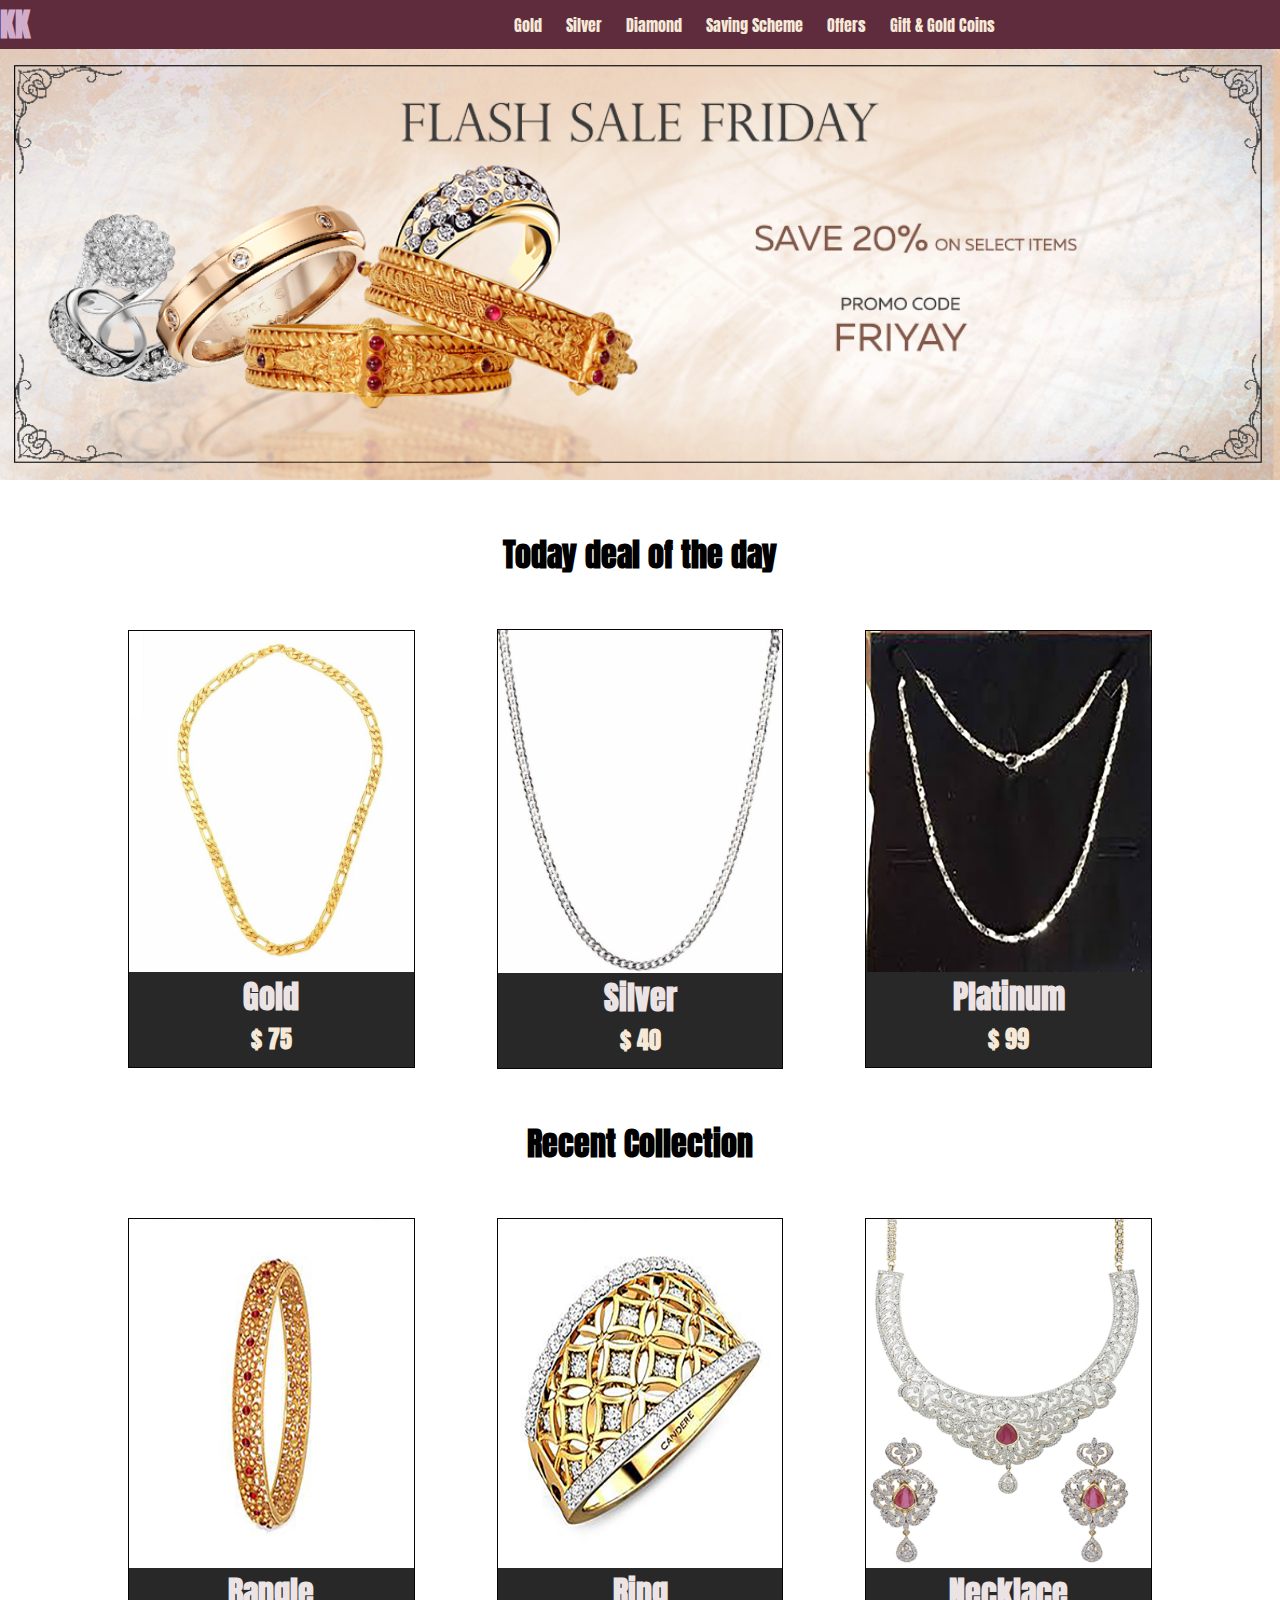
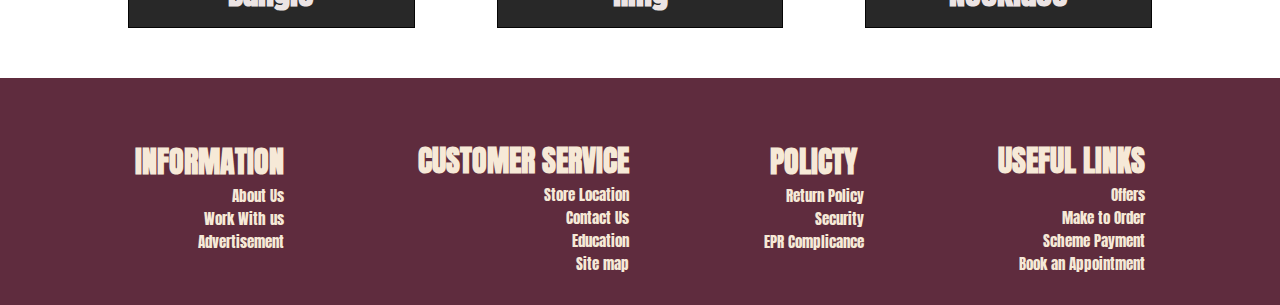
<file: index.html>
<html>

<head>
    <title>KK Jewllery</title>
    <link rel="stylesheet" href="Html & Css.css">
</head>

<body>
    <header>
        <div class="container">
            <div class="logo">
                <h1>KK</h1>
            </div>
            <div class="nav">
                <ul>
                    <li><a href="#">Gold</a></li>
                    <li><a href="#">Silver</a></li>
                    <li><a href="#">Diamond</a></li>
                    <li><a href="#">Saving Scheme</a></li>
                    <li><a href="#">Offers</a></li>
                    <li><a href="#">Gift & Gold Coins</a></li>
                </ul>
            </div>
        </div>
        <div class="banner">
            <img src="website/website/banner1.jpg" width="100%">
        </div>
    </header>
    <main>
        <section class="section">
            <div class="bg">
                <h1>
                    Today deal of the day
                </h1>
            </div>
            <div class="card">
                <div class="cards1">
                    <img src="website/website/chain.jpg" width="100%">
                    <h1>Gold</h1>
                    <center>
                        <h2>$ 75</h2>
                    </center>

                </div>
                <div class="cards1">
                    <img src="website/website/sil.jpg" width="100%">
                    <h1>Silver</h1>

                    <center>
                        <h2>$ 40</h2>
                    </center>
                </div>
                <div class="cards1">
                    <img src="website/website/pla.jpeg" width="100%">
                    <h1>Platinum</h1>
                    <center>
                        <h2>$ 99</h2>
                    </center>
                </div>
            </div>
        </section>
        <section class="section">
            <div class="bg">
                <h1>
                    Recent Collection
                </h1>
            </div>
            <div class="card">
                <div class="cards1">
                    <img src="website/website/ooo.jpg" width="100%">
                    <h1>Bangle</h1>
                    <!-- <center>
                        <h2>$ 75</h2>
                    </center> -->

                </div>
                <div class="cards1">
                    <img src="website/website/qqq.jpg" width="100%">
                    <h1>Ring</h1>

                    <!-- <center>
                        <h2>$ 40</h2>
                    </center> -->
                </div>
                <div class="cards1">
                    <img src="website/website/www.jpg" width="100%">
                    <h1>Necklace</h1>
                    <!-- <center>
                        <h2>$ 99</h2>
                    </center> -->
                </div>
            </div>
        </section>
    </main>
    <footer>
        <div class="container">

            <div class="bg">
                <h1>INFORMATION</h1>
                <ul>
                    <li><a href="#"></a>About Us</li>
                    <li><a href="#"></a>Work With us</li>
                    <li><a href="#"></a>Advertisement</li>
                </ul>
            </div>
            <div class="bg1">
                <H2>CUSTOMER SERVICE</H2>
                <ul>
                    <li><a href="#"></a>Store Location</li>
                    <li><a href="#"></a>Contact Us</li>
                    <li><a href="#"></a>Education</li>
                    <li><a href="#"></a>Site map</li>
                </ul>
            </div>
            <div class="bg2">
                <h3>POLICTY</h3>
                <UL>
                    <li><a href="#"></a>Return Policy</li>
                    <li><a href="#"></a>Security</li>
                    <li><a href="#"></a>EPR Complicance</li>
                </UL>
            </div>
            <div class="bg3">
                <h4>USEFUL LINKS</h4>
                <UL>
                    <li><a href="#"></a>Offers</li>
                    <li><a href="#"></a>Make to Order</li>
                    <li><a href="#"></a>Scheme Payment </li>
                    <li><a href="#"></a>Book an Appointment </li>
                    <!-- <li><a href="#"></a>Scheme Payment </li> -->
                </UL>
            </div>

        </div>
    </footer>

</body>

</html>
</file>
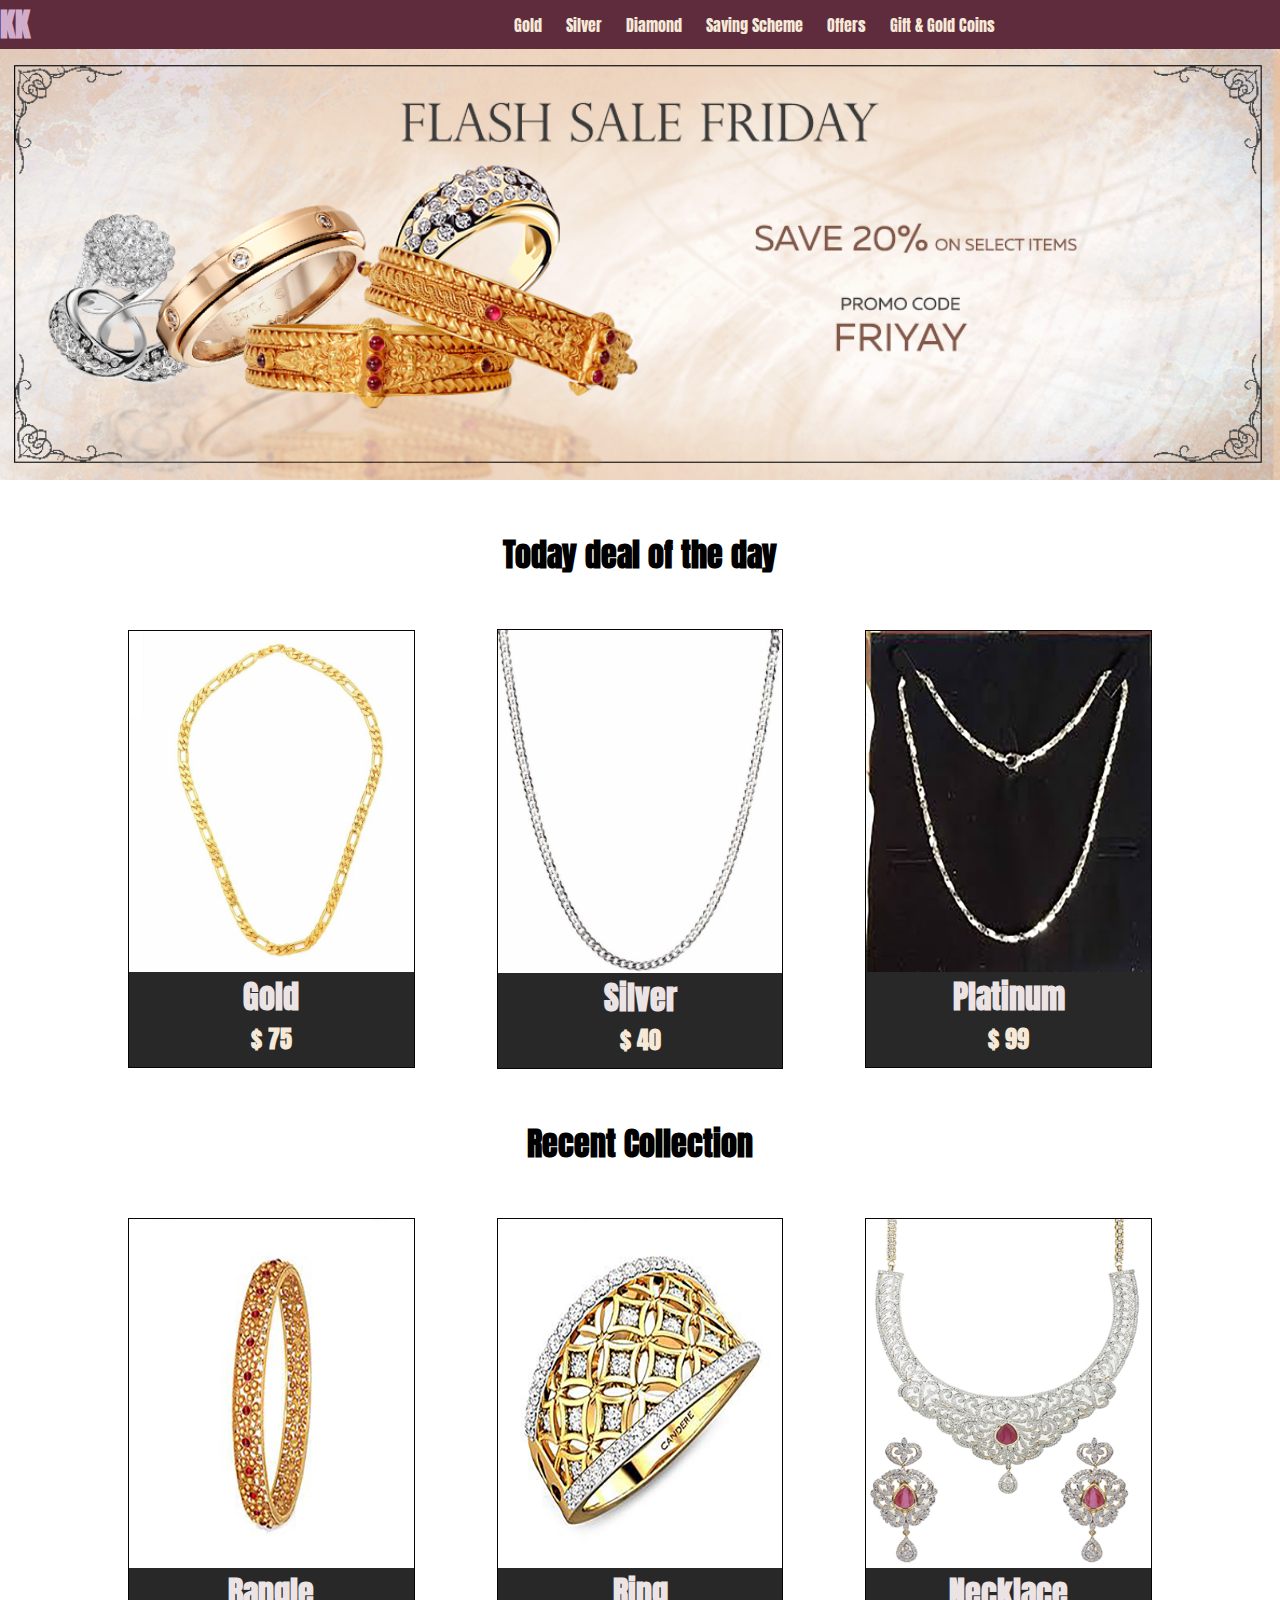
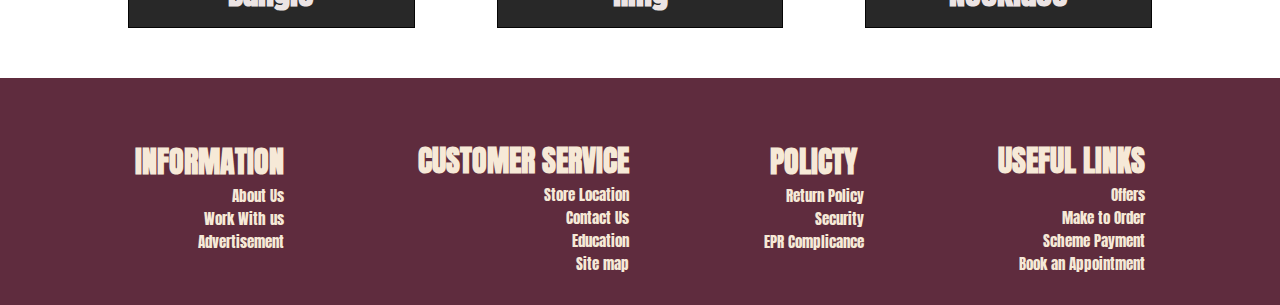
<file: Html & Css.html>
<html>

<head>
    <title>KK Jewllery</title>
    <link rel="stylesheet" href="Html & Css.css">
</head>

<body>
    <header>
        <div class="container">
            <div class="logo">
                <h1>KK</h1>
            </div>
            <div class="nav">
                <ul>
                    <li><a href="#">Gold</a></li>
                    <li><a href="#">Silver</a></li>
                    <li><a href="#">Diamond</a></li>
                    <li><a href="#">Saving Scheme</a></li>
                    <li><a href="#">Offers</a></li>
                    <li><a href="#">Gift & Gold Coins</a></li>
                </ul>
            </div>
        </div>
        <div class="banner">
            <img src="website/website/banner1.jpg" width="100%">
        </div>
    </header>
    <main>
        <section class="section">
            <div class="bg">
                <h1>
                    Today deal of the day
                </h1>
            </div>
            <div class="card">
                <div class="cards1">
                    <img src="website/website/chain.jpg" width="100%">
                    <h1>Gold</h1>
                    <center>
                        <h2>$ 75</h2>
                    </center>

                </div>
                <div class="cards1">
                    <img src="website/website/sil.jpg" width="100%">
                    <h1>Silver</h1>

                    <center>
                        <h2>$ 40</h2>
                    </center>
                </div>
                <div class="cards1">
                    <img src="website/website/pla.jpeg" width="100%">
                    <h1>Platinum</h1>
                    <center>
                        <h2>$ 99</h2>
                    </center>
                </div>
            </div>
        </section>
        <section class="section">
            <div class="bg">
                <h1>
                    Recent Collection
                </h1>
            </div>
            <div class="card">
                <div class="cards1">
                    <img src="website/website/ooo.jpg" width="100%">
                    <h1>Bangle</h1>
                    <!-- <center>
                        <h2>$ 75</h2>
                    </center> -->

                </div>
                <div class="cards1">
                    <img src="website/website/qqq.jpg" width="100%">
                    <h1>Ring</h1>

                    <!-- <center>
                        <h2>$ 40</h2>
                    </center> -->
                </div>
                <div class="cards1">
                    <img src="website/website/www.jpg" width="100%">
                    <h1>Necklace</h1>
                    <!-- <center>
                        <h2>$ 99</h2>
                    </center> -->
                </div>
            </div>
        </section>
    </main>
    <footer>
        <div class="container">

            <div class="bg">
                <h1>INFORMATION</h1>
                <ul>
                    <li><a href="#"></a>About Us</li>
                    <li><a href="#"></a>Work With us</li>
                    <li><a href="#"></a>Advertisement</li>
                </ul>
            </div>
            <div class="bg1">
                <H2>CUSTOMER SERVICE</H2>
                <ul>
                    <li><a href="#"></a>Store Location</li>
                    <li><a href="#"></a>Contact Us</li>
                    <li><a href="#"></a>Education</li>
                    <li><a href="#"></a>Site map</li>
                </ul>
            </div>
            <div class="bg2">
                <h3>POLICTY</h3>
                <UL>
                    <li><a href="#"></a>Return Policy</li>
                    <li><a href="#"></a>Security</li>
                    <li><a href="#"></a>EPR Complicance</li>
                </UL>
            </div>
            <div class="bg3">
                <h4>USEFUL LINKS</h4>
                <UL>
                    <li><a href="#"></a>Offers</li>
                    <li><a href="#"></a>Make to Order</li>
                    <li><a href="#"></a>Scheme Payment </li>
                    <li><a href="#"></a>Book an Appointment </li>
                    <!-- <li><a href="#"></a>Scheme Payment </li> -->
                </UL>
            </div>

        </div>
    </footer>

</body>

</html>
</file>
<file: Html & Css.css>
@import url('https://fonts.googleapis.com/css2?family=Anton&display=swap');

*
{
    margin: 0px;
    padding: 0px;
    box-sizing: border-box;
}
body
{
    font-family: 'Anton', sans-serif;
}
header 
{
    width: 100%;
  background-color:#5f2c3e; 
}
header .container{
    display: flex;
   align-items: center;
}
header .logo
{
    margin-right: 450px;
    width: 5%; 
}
header .logo h1
{
    color: #d1adcc;
}
header .nav 
{   
    text-align: center;
padding-bottom: 10 px;
}
 header .nav  ul
{
    list-style-type: none;
    text-align: center;
}
header .nav ul a
{
    text-decoration: none;
    color:#f6e9d7; 
}
header .nav ul li {
    display: inline;
    margin-right: 20px;
    cursor:pointer;
   
}
header .nav ul li a:hover
{
    color: black;   
}
.section .bg
{
    padding: 20px;
    text-align: center;
}
.section .bg h1
{
     padding-top:10px ;
    padding-bottom: 30px;  
    text-align: center;    
}
.section  .card {
    width: 80%;
    margin-left: auto;
    margin-right: auto;
    display: flex;
    justify-content: space-between;
    align-items: center;
}
.section  .card .cards1 h1
{
  text-align: center;  
  color: rgb(236, 228, 228);
}
.section .card .cards1:hover
{
    transform: scale(1.1);
}
.section    .card .cards1
{
    
        width: 28%;
        background-color: rgba(10, 10, 10, 0.877);
        color: f6e9d7;
        padding-bottom: 10px;
        border: 0.1px solid rgb(5, 5, 5);
        animation-name: frame;
        animation-duration: 1s;

    }
    @keyframes frame {
        from
        {
            transform: scale(0.5);
        }
        to
        {
            transform: scale(1);
        }
            }
            .section .bg
{
    padding-top:40px;
    text-align: center;
    
}
footer .container
{
    text-align: center;
    padding-bottom: 30px;
    padding-top: 40px;
    background-color: #5f2c3e; 
    transition: all;
    transition-duration: 0.2s; 
}
footer
{
    padding-top: 50px; 
}

 footer .container, .bg, .bg1, .bg2, .bg3
{   
    text-align: center;
padding-bottom: 10 px;
} 
 footer .container, .bg ul li, .bg1 ul li, .bg2  ul li, .bg3 ul li

{
    list-style-type: none;
    text-align: center; 
    color:#f6e9d7; 
    font-size:smaller;
    display:flex;  
    align-items: center;
    flex-wrap: wrap;
    justify-content: space-evenly;
    

 }
footer .container .bg h1
{
    font-size: 30px;
}
footer .container .bg1 h2
{
    font-size: 30px;
    padding-top: 20px;
}
footer .container .bg2 h3
{
    font-size: 30px;
}
footer .container .bg3 h4
{
    font-size: 30px;
    padding-top: 20px;
    text-align: left;
}
footer .container .bg ul li
{
    font-size: 15px;
    cursor:pointer;
 
}
footer .container .bg1 ul li
{
    font-size: 15px;
    cursor:pointer;
    
}
footer .container .bg2 ul li 
{
    font-size: 15px;
    cursor:pointer;
}
footer .container .bg3 ul li 
{
    font-size: 15px;
    cursor:pointer;
}
footer .container .bg1 ul li  a
{
    
    margin-left: auto;
}

footer .container .bg ul li  a
{
    
margin-left: auto;
}
footer .container .bg2 ul li  a
{
    
margin-left: auto;
}
footer .container .bg3 ul li  a
{
    
margin-left: auto;
}
 footer .container  .bg2 ul li:hover {
    color: black;
    transform: translateX(10px);
} 
footer .container  .bg ul li:hover {
    color: black;
    transform: translateX(10px);
}
footer .container  .bg1 ul li:hover {
    color: black;
    transform: translateX(10px);
}
footer .container  .bg3 ul li:hover {
    color: black;
    transform: translateX(10px);
}

/* footer .container, .bg, .bg1,.bg2 ul li {
    display: inline;
    margin-right: 20px;
}   */
  /* footer .container .bg, .bg1, .bg2
{
     display: grid;
    grid-template-columns: repeat(3,1fr); 
} */
</file>
